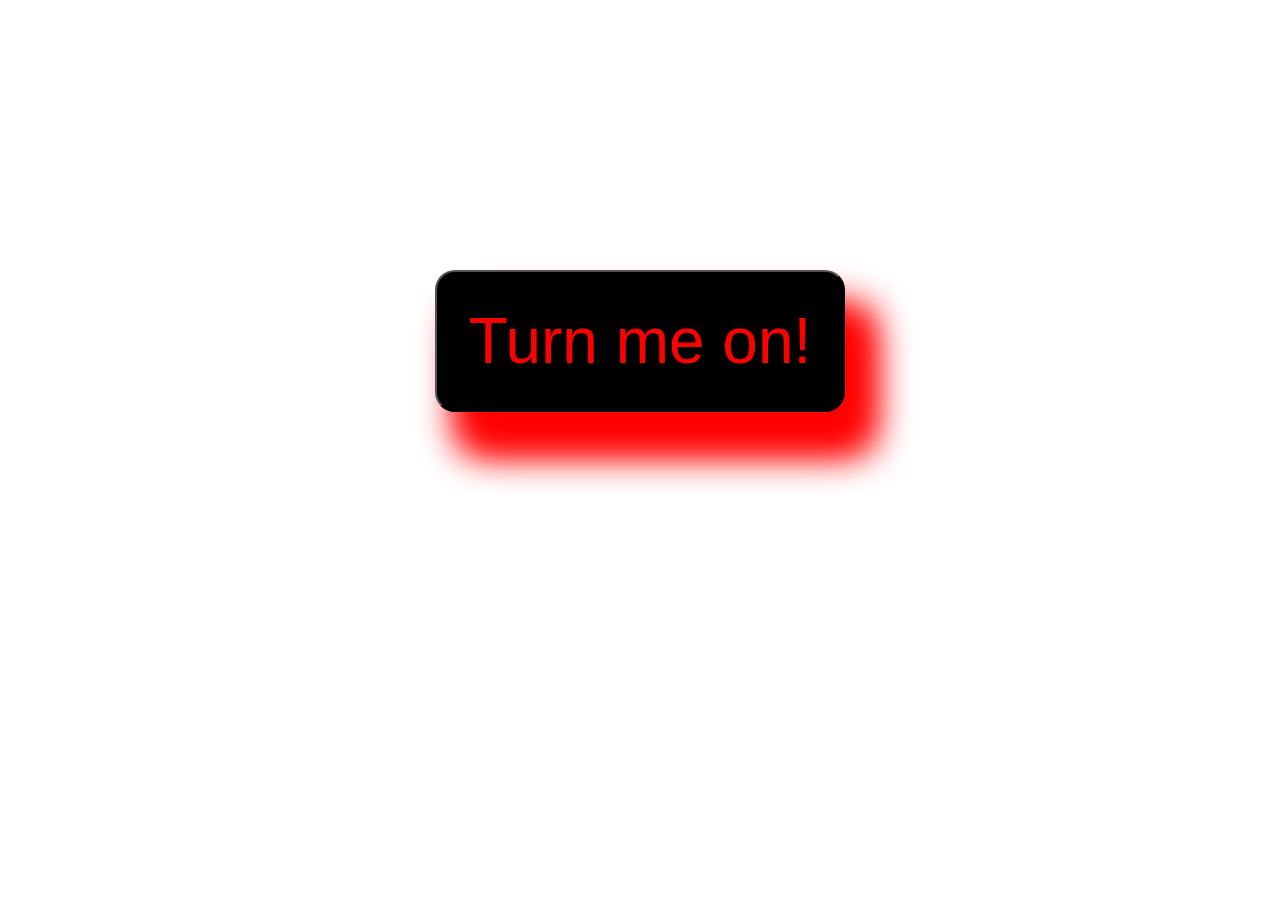
<file: Toggle the light.html>
<!DOCTYPE html>
<!-- saved from url=(0022)http://127.0.0.1:5501/ -->
<html lang="en"><head><meta http-equiv="Content-Type" content="text/html; charset=UTF-8">
    
    <meta http-equiv="X-UA-Compatible" content="IE=edge">
    <meta name="viewport" content="width=device-width, initial-scale=1.0">
    
    <title>Toggle the light</title>
<link rel="stylesheet" href="./Toggle the light_files/style.css"></head>

<body>
    <main>
        <button class="button-style button-night"> Turn me on!
        </button>
    </main>
    <script src="./Toggle the light_files/script.js"></script>
<!-- Code injected by live-server -->
<script>
	// <![CDATA[  <-- For SVG support
	if ('WebSocket' in window) {
		(function () {
			function refreshCSS() {
				var sheets = [].slice.call(document.getElementsByTagName("link"));
				var head = document.getElementsByTagName("head")[0];
				for (var i = 0; i < sheets.length; ++i) {
					var elem = sheets[i];
					var parent = elem.parentElement || head;
					parent.removeChild(elem);
					var rel = elem.rel;
					if (elem.href && typeof rel != "string" || rel.length == 0 || rel.toLowerCase() == "stylesheet") {
						var url = elem.href.replace(/(&|\?)_cacheOverride=\d+/, '');
						elem.href = url + (url.indexOf('?') >= 0 ? '&' : '?') + '_cacheOverride=' + (new Date().valueOf());
					}
					parent.appendChild(elem);
				}
			}
			var protocol = window.location.protocol === 'http:' ? 'ws://' : 'wss://';
			var address = protocol + window.location.host + window.location.pathname + '/ws';
			var socket = new WebSocket(address);
			socket.onmessage = function (msg) {
				if (msg.data == 'reload') window.location.reload();
				else if (msg.data == 'refreshcss') refreshCSS();
			};
			if (sessionStorage && !sessionStorage.getItem('IsThisFirstTime_Log_From_LiveServer')) {
				console.log('Live reload enabled.');
				sessionStorage.setItem('IsThisFirstTime_Log_From_LiveServer', true);
			}
		})();
	}
	else {
		console.error('Upgrade your browser. This Browser is NOT supported WebSocket for Live-Reloading.');
	}
	// ]]>
</script>


</body></html>
</file>
<file: Toggle the light_files/style.css>
* {
  box-sizing: border-box;
}
body {
  margin: 0;
  display: flex;
  justify-content: center;
  margin-top: 30vmin;
}
.button-style {
  font-size: 4rem;
  padding: 0.5em;
  /*border: 0.1em solid black;*/
}
.button-night {
  background-color: #000000;
  color: #ff0000;
  box-shadow: 0.4em 0.6em 0.6em red, 0.4em 0.6em 0.6em red;
  border-radius: 20px;
}

.body-night {
  background-color: #000000;
}
</file>
